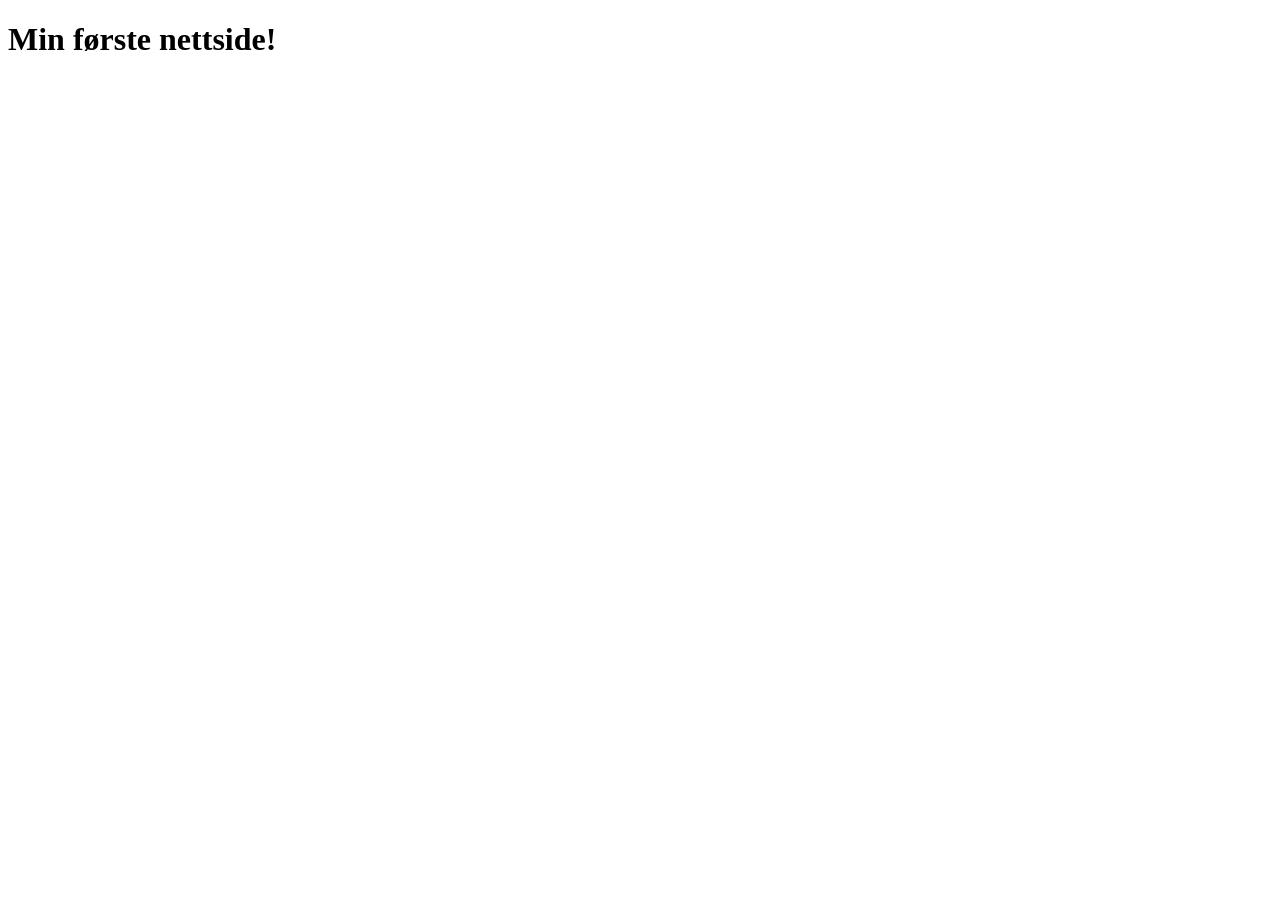
<file: FLEX/oppgaver/index.html>
<!--Legg til all nødvendig kode i head-->
<!DOCTYPE html>
<html lang="en">
    <head>
       <!--Her skal det kode-->
    </head>
    <body>
        <h1>Min første nettside!</h1>
    </body>
    </html>
</file>
